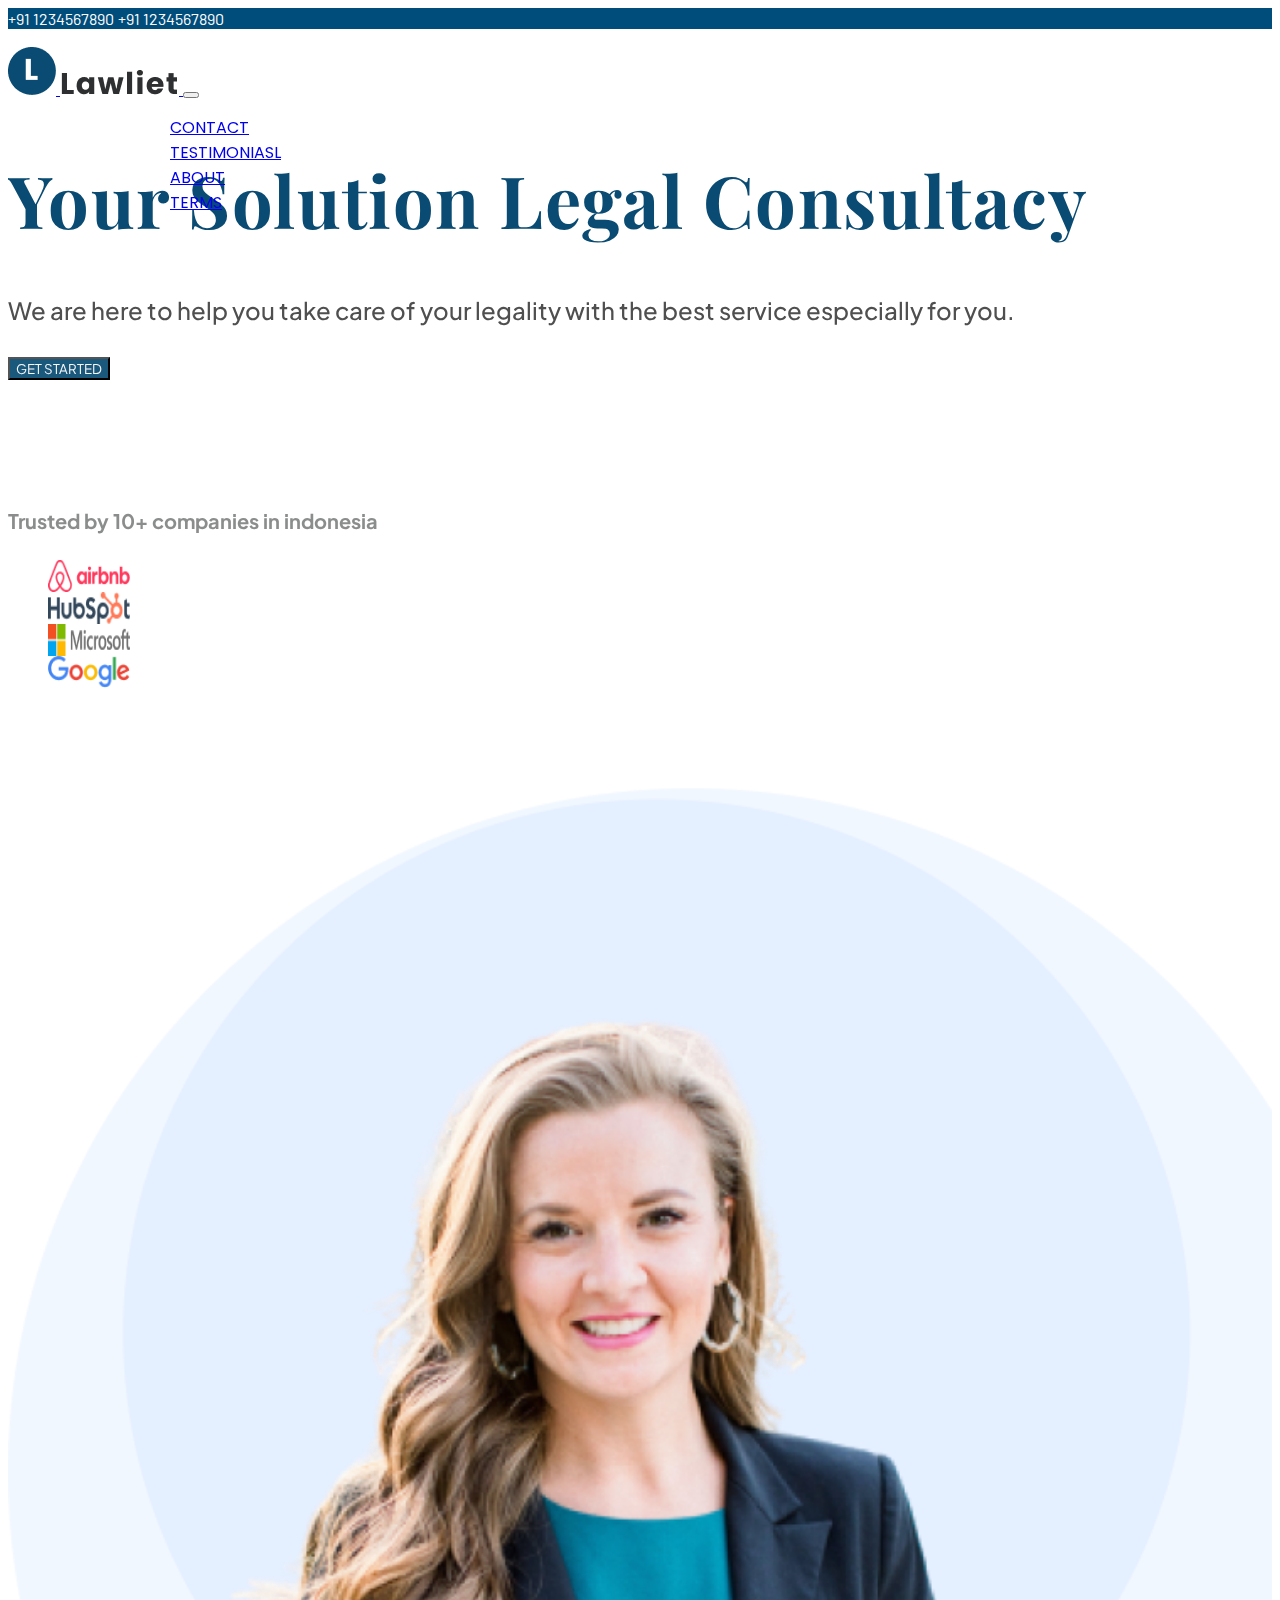
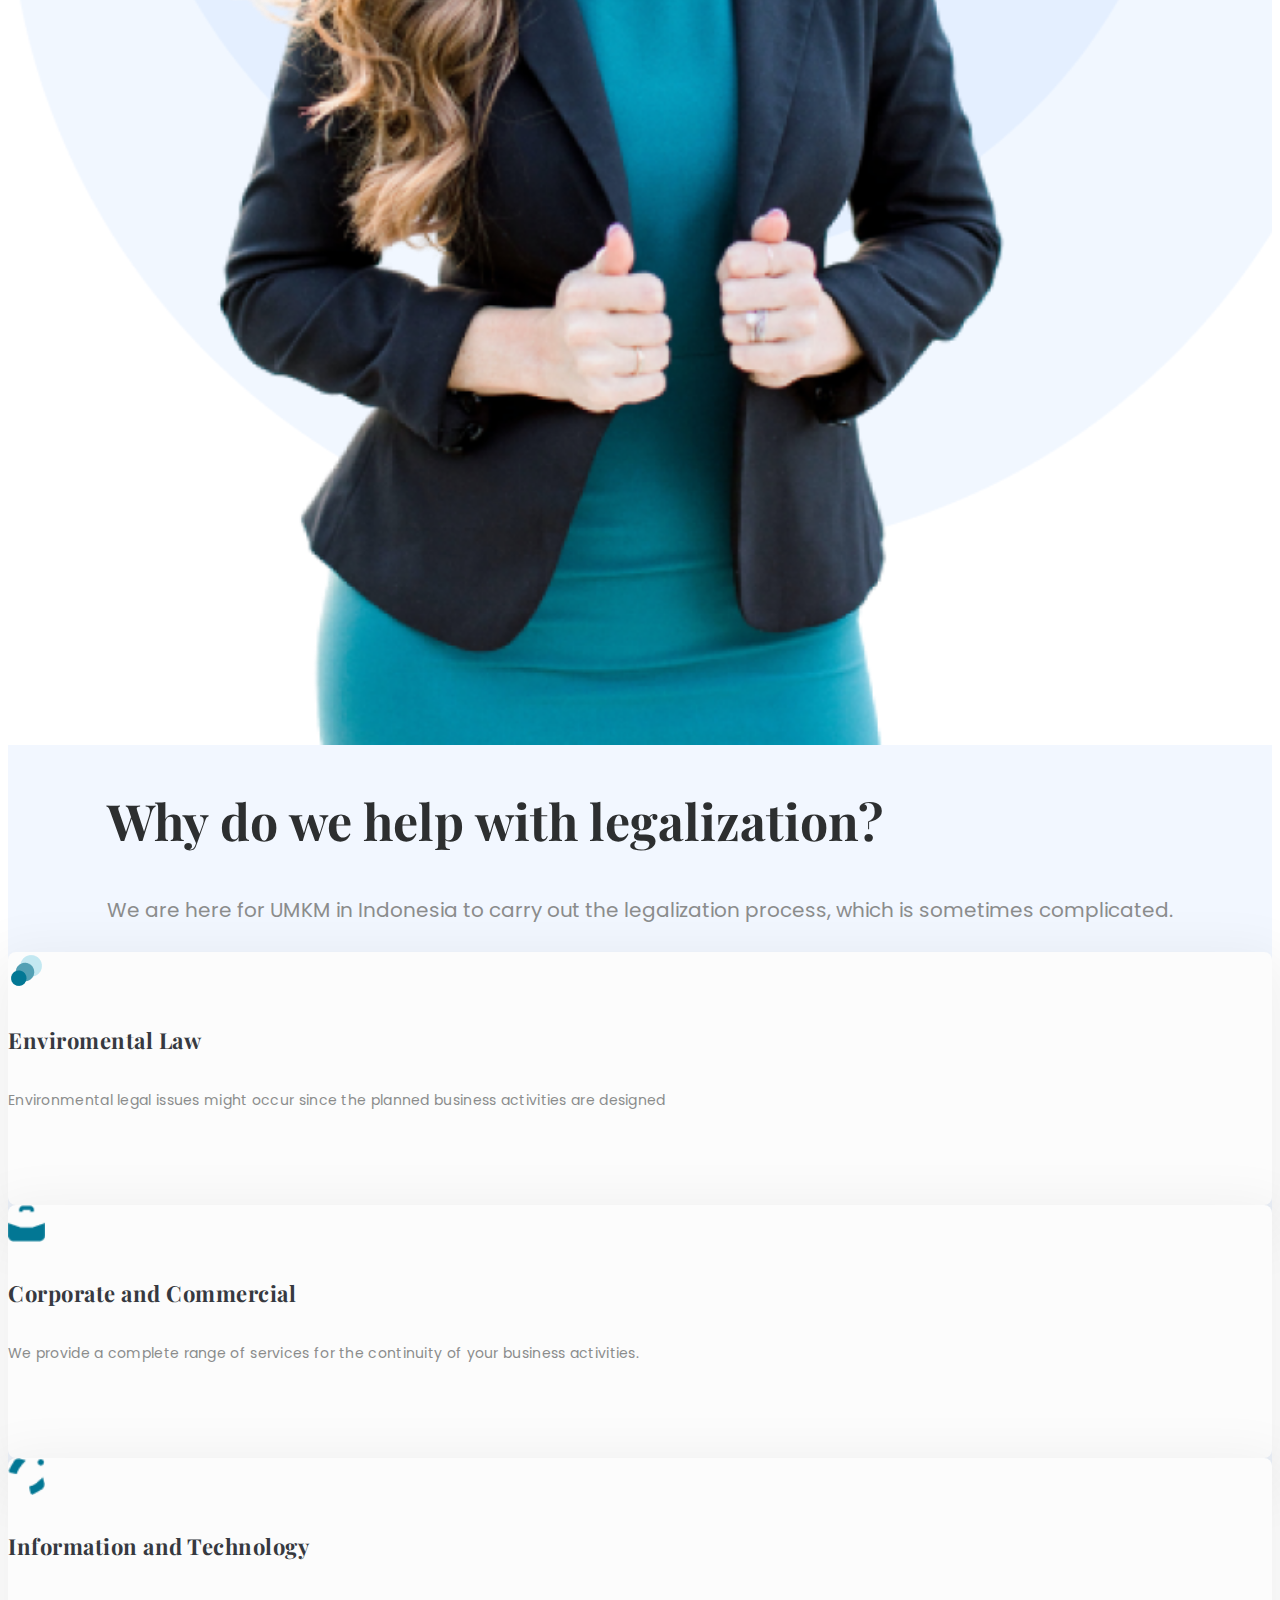
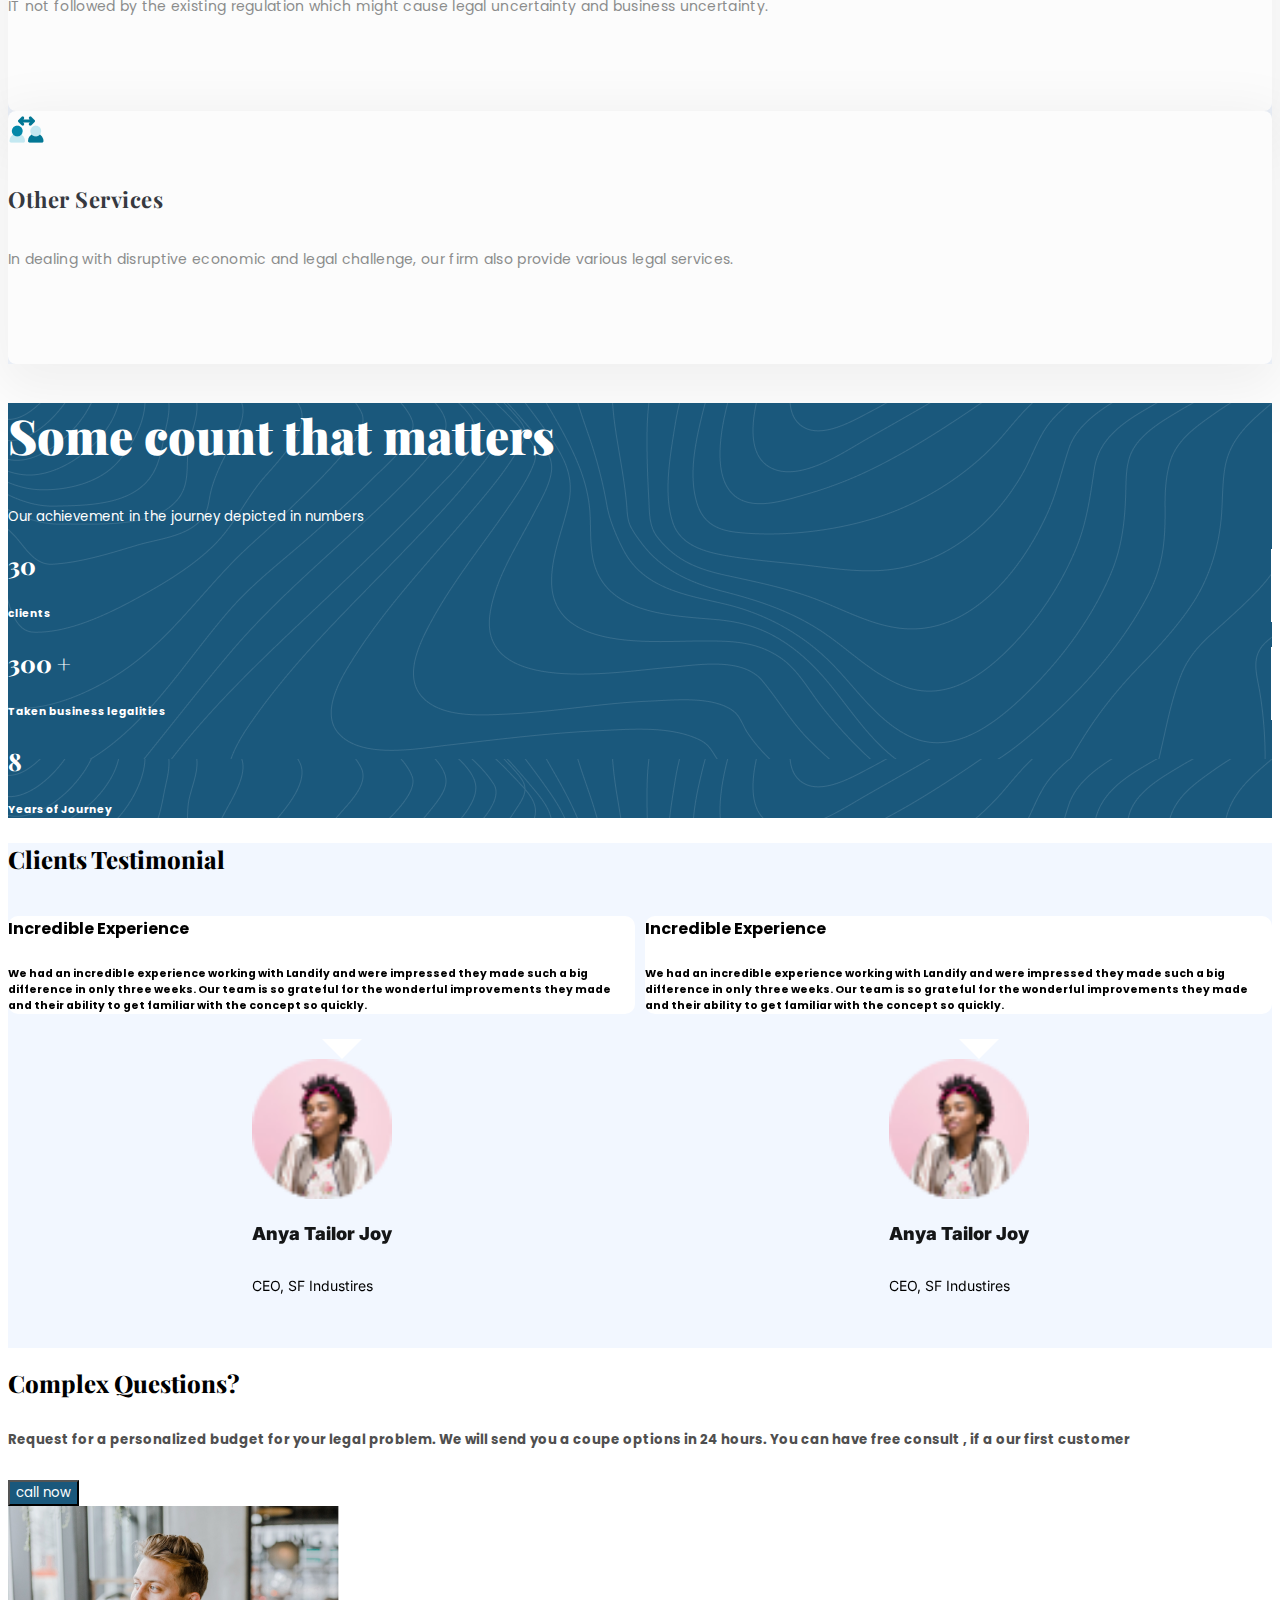
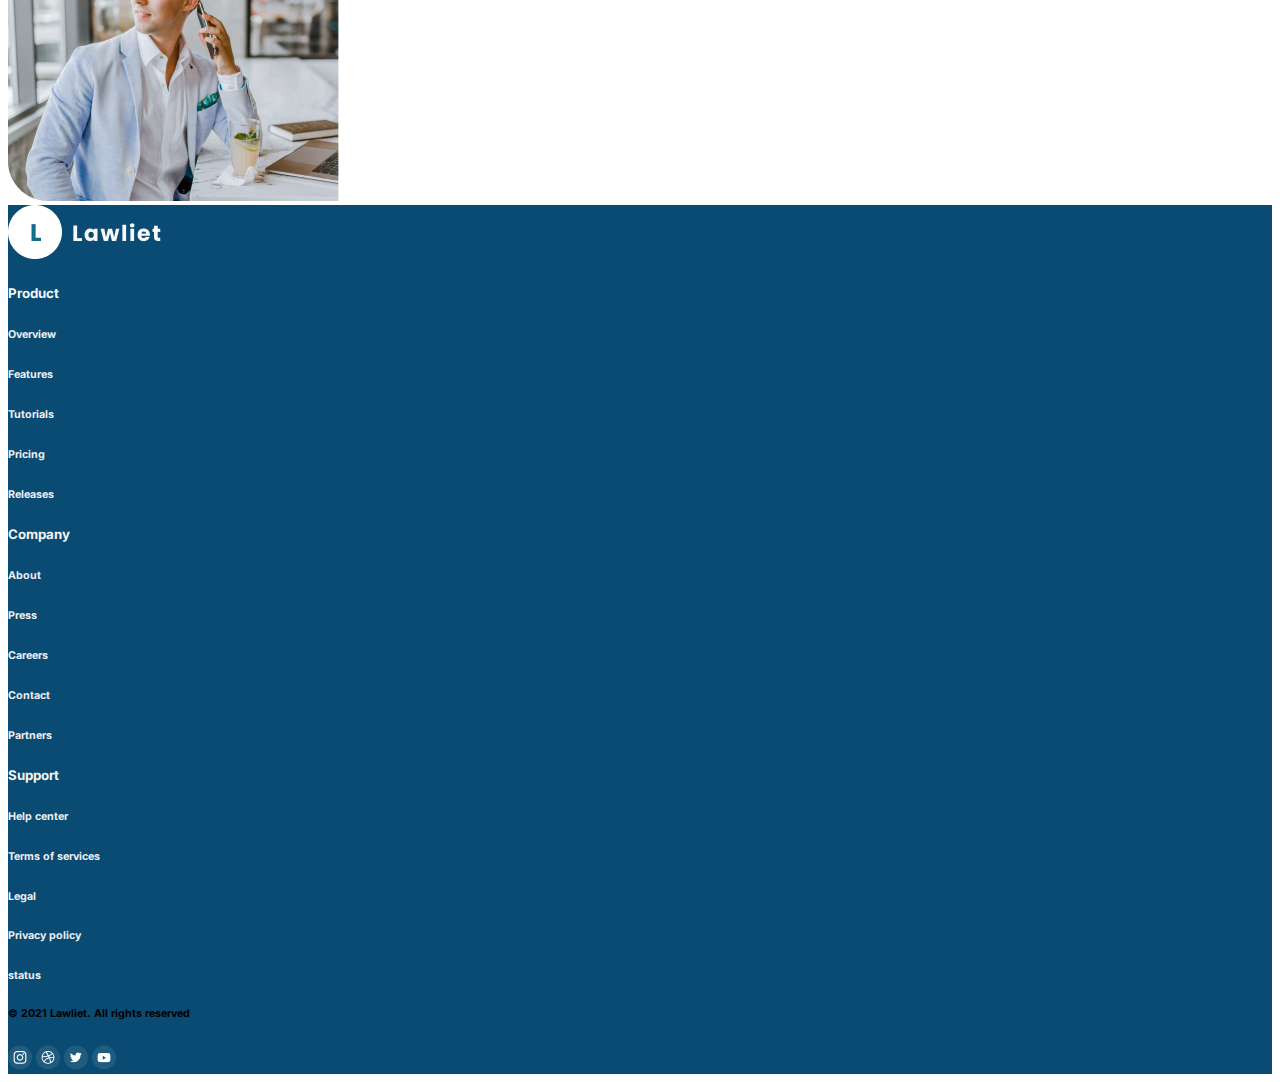
<file: index.html>
<!doctype html>
<html lang="en">

<head>
    <meta charset="utf-8">
    <meta name="viewport" content="width=device-width, initial-scale=1">
    <title>Lawliet</title>
    <link href="https://cdn.jsdelivr.net/npm/bootstrap@5.3.0-alpha1/dist/css/bootstrap.min.css" rel="stylesheet"
        integrity="sha384-GLhlTQ8iRABdZLl6O3oVMWSktQOp6b7In1Zl3/Jr59b6EGGoI1aFkw7cmDA6j6gD" crossorigin="anonymous">
    <link rel="preconnect" href="https://fonts.googleapis.com">
    <link rel="preconnect" href="https://fonts.gstatic.com" crossorigin>
    <link href="https://fonts.googleapis.com/css2?family=Playfair+Display&display=swap" rel="stylesheet">
    <link rel="stylesheet" href="https://cdnjs.cloudflare.com/ajax/libs/font-awesome/6.3.0/css/all.min.css"
        integrity="sha512-SzlrxWUlpfuzQ+pcUCosxcglQRNAq/DZjVsC0lE40xsADsfeQoEypE+enwcOiGjk/bSuGGKHEyjSoQ1zVisanQ=="
        crossorigin="anonymous" referrerpolicy="no-referrer" />
    <link rel="stylesheet" href="assets/css/style.css">
</head>

<body>
















    <!-- NAVBAR -->
    <section class="bg-body-tertiary">
        <div class="top-bar">
            <div class="text-center" > 
                    <p class="top-phone mx-2">+91 1234567890</p>
                   <p class="top-phone mx-2">+91 1234567890</p>
            </div>

        </div>

        <nav class="navbar navbar-expand-lg  sticky-top">
            <div class="container">
                <a class="navbar-brand " href="index.html">
                    <img src="assets/image/main-logo.png" class="d-inline-block">
                    <img src="assets/image/logo-text.png" class="d-inline-block">
                </a>
                <button class="navbar-toggler" type="button" data-toggle="collapse" data-target="#navbarSupportedConten" aria-controls="navbarSupportedConten" aria-expanded="false" aria-label="Toggle navigation">
                    <i class="fa fa-bars" aria-hidden="true"></i>
                </button>
    
                <div class="collapse navbar-collapse menu-main " id="navbarSupportedContent">
                    <ul class="navbar-nav mx-auto menu-item">
                        <li class="nav-item">
                            <a class="nav-link" href="#banner">CONTACT</a>
                        </li>
                        <li class="nav-item">
                            <a class="nav-link" href="#about">TESTIMONIASL</a>
                        </li>
                        <li class="nav-item">
                            <a class="nav-link" href="#service">ABOUT</a>
                        </li>
                        <li class="nav-item">
                            <a class="nav-link" href="#service">TERMS</a>
                        </li>
                    </ul>
                    <ul class="navbar-nav ml-auto menu-item">
                        <li class="nav-item">
                            <a class="nav-link" href="#service"><i class="fas fa-search"></i></a>
                        </li>
                    </ul>

                </div>
            </div>
        </nav>  
    </section>


    <!-- BANNER -->
    <section class="mt-5">
        <div class="container position-relative mt-5">
            <div class="row">
                <div class="col-12">
                    <div class="owl-carousel" id="banner">
                        <div class="item">
                            <div class="row">
                                <div class="col-lg-7 col-sm-12 col-12 order-2 order-lg-1">
                                    <p class=""><span><p>NEW</p></span> Stay connected to the upcoming & Recent jobs</p>
                                    <h1 class="banner-head">Your Solution
                                        Legal Consultacy</h1>
                                    <h4 class="banner-subhead mt-lg-5">We are here to help you take care of your
                                        legality with
                                        the best service especially for
                                        you.</h4>
                                    <button class="btn btn-icon get-start px-lg-4 py-lg-3 mt-lg-3" type="button">
                                        GET STARTED
                                    </button>
                                    <div class="">
                                        <h4 class="brand-head">Trusted by 10+ companies in indonesia</h4>
                                        <ul class="d-lg-flex gap-4" style="width:33%;flex-wrap: wrap;">
                                            <li class=" "><img src="assets/image/Airbnb Logo.png"
                                                    class="brand-logo d-block me-auto " alt=".."> </li>
                                            <li class=" "><img src="assets/image/Hubspot Logo.png"
                                                    class="brand-logo d-block me-auto" alt=".."></li>
                                            <li class=" "><img src="assets/image/Microsoft Logo.png"
                                                    class="brand-logo d-block me-auto" alt=".."></li>
                                            <li class=" "><img src="assets/image/Google Logo.png"
                                                    class="brand-logo d-block me-auto" alt=".."></li>
                                        </ul>
                                    </div>
                                </div>
                                <div class="col-lg-5 col-sm-12 col-12 order-lg-2 order-1 position-relative">
                                    <div class="">
                                        <img src="assets/image/banner.png" class="position-lg-absolute d-block mx-auto"
                                            alt="pic">
                                    </div>
                                </div>
                            </div>
                        </div>
                    </div>
                </div>
            </div>
        </div>
    </section>

    <!-- LEGALISATION -->

    <section class="legalisation p-lg-5 py-3">
        <div class="container">
            <div class="row">
                <div class="col-lg-6 legalisation-col">
                    <div class="legalisation-left">
                        <h2 class="legalisation-head"> Why do we help with legalization? </h2>
                        <h4 class="legalisation-description">We are here for UMKM in Indonesia to carry out the
                            legalization
                            process, which is sometimes
                            complicated.</h4>
                    </div>
                </div>



                <div class="col-lg-6">
                    <div class="row row-cols-1 row-cols-md-2 g-4">
                        <div class="col">
                            <div class="card border-light legalisation-card">
                                <img src="assets/image/icon/environmental.png"
                                    class="card-img-top legalisation-icon m-2" alt="...">
                                <div class="card-body">
                                    <h5 class="card-title heading"> Enviromental Law</h5>
                                    <p class="card-text sub-heading">Environmental legal issues might occur since the
                                        planned business activities are designed</p>
                                </div>
                            </div>
                        </div>
                        <div class="col">
                            <div class="card border-light legalisation-card">
                                <img src="assets/image/icon/corporate.png" class="card-img-top legalisation-icon m-2"
                                    alt="...">
                                <div class="card-body">
                                    <h5 class="card-title heading">Corporate and Commercial</h5>
                                    <p class="card-text sub-heading">We provide a complete range of services for the
                                        continuity of your business activities.</p>
                                </div>
                            </div>
                        </div>
                        <div class="col">
                            <div class="card border-light legalisation-card">
                                <img src="assets/image/icon/information.png" class="card-img-top legalisation-icon m-2"
                                    alt="...">
                                <div class="card-body">
                                    <h5 class="card-title heading">Information and Technology</h5>
                                    <p class="card-text sub-heading">IT not followed by the existing regulation which
                                        might cause legal uncertainty and business uncertainty.</p>
                                </div>
                            </div>
                        </div>
                        <div class="col">
                            <div class="card border-light legalisation-card">
                                <img src="assets/image/icon/other service.png"
                                    class="card-img-top legalisation-icon m-2" alt="...">
                                <div class="card-body">
                                    <h5 class="card-title heading">Other Services</h5>
                                    <p class="card-text sub-heading">In dealing with disruptive economic and legal
                                        challenge, our firm also provide various legal services.</p>
                                </div>
                            </div>
                        </div>
                    </div>


                </div>
            </div>

        </div>

    </section>

    <!-- COUNT -->

    <section class="count">
        <div class="container text-center py-5">
            <h2 class="text-white counthead">Some count that matters</h2>
            <h5 class="count-subhead pb-lg-5">Our achievement in the journey depicted in numbers</h5>

            <div class="row">
                <div class="col-lg-4">
                    <div class="count-item">
                        <h2 class="count-value">30</h2>
                        <h6 class="count-detail">clients</h6>
                    </div>

                </div>
                <div class="col-lg-4">
                    <div class="count-item">
                        <h2 class="count-value">300 +</h2>
                        <h6 class="count-detail">Taken business legalities</h6>
                    </div>
                </div>
                <div class="col-lg-4">
                    <div>
                        <h2 class="count-value">8</h2>
                        <h6 class="count-detail">Years of Journey</h6>
                    </div>
                </div>
            </div>


        </div>
    </section>


    <!-- TESTIMONIAL -->

    <section class="testimonial">
        <div class="text-center py-5">
            <h2 class="count-value">Clients Testimonial</h2>
        </div>


        <div class="container">
            <div class="row">
                <div class="owl-carousel" id="testimonial">
                    <div class="item">
                        <div class="text-center testimonial-card p-lg-5 p-3 shadow-sm">
                            <h4 class="testimonial-head">Incredible Experience</h4>
                            <h6 class="testimonial-subhead">We had an incredible experience working with Landify and
                                were
                                impressed they made such a big difference in only three weeks. Our team is so grateful
                                for
                                the wonderful improvements they made and their ability to get familiar with the concept
                                so
                                quickly.</h6>
                        </div>
                        <div class="testimonialArrow"></div>

                        <div class="auther">
                            <div class="row">
                                <div class="col-4">
                                    <img class="" src="assets/image/testimonial.png" alt="">
                                </div>
                                <div class="col-8">
                                    <h4 class="auther-name">Anya Tailor Joy</h4>
                                    <h6 class="auther-designation">CEO, SF Industires</h6>
                                </div>
                            </div>
                        </div>





                    </div>
                    <div class="item">
                        <div class="text-center testimonial-card p-3 p-lg-5 shadow-sm">
                            <h4 class="testimonial-head">Incredible Experience</h4>
                            <h6 class="testimonial-subhead">We had an incredible experience working with Landify and
                                were
                                impressed they made such a big difference in only three weeks. Our team is so grateful
                                for
                                the wonderful improvements they made and their ability to get familiar with the concept
                                so
                                quickly.</h6>
                        </div>
                        <div class="testimonialArrow"></div>
                        <div class="auther">
                            <div class="row">
                                <div class="col-4">
                                    <img class="" src="assets/image/testimonial.png" alt="">
                                </div>
                                <div class="col-8">
                                    <h4 class="auther-name">Anya Tailor Joy</h4>
                                    <h6 class="auther-designation">CEO, SF Industires</h6>
                                </div>
                            </div>
                        </div>
                    </div>
                    <div class="item">
                        <div class="text-center testimonial-card p-3 p-lg-5 shadow-sm">
                            <h4 class="testimonial-head">Incredible Experience</h4>
                            <h6 class="testimonial-subhead">We had an incredible experience working with Landify and
                                were
                                impressed they made such a big difference in only three weeks. Our team is so grateful
                                for
                                the wonderful improvements they made and their ability to get familiar with the concept
                                so
                                quickly.</h6>
                        </div>
                        <div class="testimonialArrow"></div>
                        <div class="auther">
                            <div class="row">
                                <div class="col-4">
                                    <img class="" src="assets/image/testimonial.png" alt="">
                                </div>
                                <div class="col-8">
                                    <h4 class="auther-name">Anya Tailor Joy</h4>
                                    <h6 class="auther-designation">CEO, SF Industires</h6>
                                </div>
                            </div>
                        </div>
                    </div>
                    <div class="item">
                        <div class="text-center testimonial-card p-3 p-lg-5 shadow-sm">
                            <h4 class="testimonial-head">Incredible Experience</h4>
                            <h6 class="testimonial-subhead">We had an incredible experience working with Landify and
                                were
                                impressed they made such a big difference in only three weeks. Our team is so grateful
                                for
                                the wonderful improvements they made and their ability to get familiar with the concept
                                so
                                quickly.</h6>
                        </div>
                        <div class="testimonialArrow"></div>
                        <div class="auther">
                            <div class="row">
                                <div class="col-4">
                                    <img class="" src="assets/image/testimonial.png" alt="">
                                </div>
                                <div class="col-8">
                                    <h4 class="auther-name">Anya Tailor Joy</h4>
                                    <h6 class="auther-designation">CEO, SF Industires</h6>
                                </div>
                            </div>
                        </div>
                    </div>
                    <div class="item">
                        <div class="text-center testimonial-card p-3 p-lg-5 shadow-sm">
                            <h4 class="testimonial-head">Incredible Experience</h4>
                            <h6 class="testimonial-subhead">We had an incredible experience working with Landify and
                                were
                                impressed they made such a big difference in only three weeks. Our team is so grateful
                                for
                                the wonderful improvements they made and their ability to get familiar with the concept
                                so
                                quickly.</h6>
                        </div>
                        <div class="testimonialArrow"></div>
                        <div class="auther">
                            <div class="row">
                                <div class="col-4">
                                    <img class="" src="assets/image/testimonial.png" alt="">
                                </div>
                                <div class="col-8">
                                    <h4 class="auther-name">Anya Tailor Joy</h4>
                                    <h6 class="auther-designation">CEO, SF Industires</h6>
                                </div>
                            </div>
                        </div>
                    </div>
                    <div class="item">
                        <div class="text-center testimonial-card p-3 p-lg-5 shadow-sm">
                            <h4 class="testimonial-head">Incredible Experience</h4>
                            <h6 class="testimonial-subhead">We had an incredible experience working with Landify and
                                were
                                impressed they made such a big difference in only three weeks. Our team is so grateful
                                for
                                the wonderful improvements they made and their ability to get familiar with the concept
                                so
                                quickly.</h6>
                        </div>
                        <div class="testimonialArrow"></div>
                        <div class="auther">
                            <div class="row">
                                <div class="col-4">
                                    <img class="" src="assets/image/testimonial.png" alt="">
                                </div>
                                <div class="col-8">
                                    <h4 class="auther-name">Anya Tailor Joy</h4>
                                    <h6 class="auther-designation">CEO, SF Industires</h6>
                                </div>
                            </div>
                        </div>
                    </div>
                </div>
            </div>

        </div>

    </section>


    <!-- <section>
        <div class="container">
            <div class="row">
                <div class="col-xxl-12 col-xl-12 col-lg-12 col-md-12 col-12">
                    <h2 class="count-value">Clients Testimonial</h2>
                </div>

                <div id="">
                    <div class="owl-carousel" id="testimonial2">
                        <div class="item">
                            <div class="text-center testimonial-card p-lg-5 p-3 shadow-sm">
                                <h4 class="testimonial-head">Incredible Experience</h4>
                                <h6 class="testimonial-subhead">We had an incredible experience working with Landify and were
                                    impressed they made such a big difference in only three weeks. Our team is so grateful for
                                    the wonderful improvements they made and their ability to get familiar with the concept so
                                    quickly.</h6>
                            </div>
                            <div class="testimonialArrow"></div>
        
                            <div class="pt-lg-5 pt-4 center-block author">
                                <div class="row">
                                    <div class="col-2">
                                        <img class="img-fluid" src="assets/image/testimonial.png" alt="">
                                    </div>
                                    <div class="col-10">
                                        <h4>name</h4>
                                        <h6>designation</h6>
                                    </div>
                                </div>
                            </div>
                        </div>
                        <div class="item">
                            <div class="text-center testimonial-card p-3 p-lg-5 shadow-sm">
                                <h4 class="testimonial-head">Incredible Experience</h4>
                                <h6 class="testimonial-subhead">We had an incredible experience working with Landify and were
                                    impressed they made such a big difference in only three weeks. Our team is so grateful for
                                    the wonderful improvements they made and their ability to get familiar with the concept so
                                    quickly.</h6>
                            </div>
                            <div class="testimonialArrow"></div>
                            <div class="pt-lg-5 text-center">hii</div>
                        </div>
                        <div class="item">
                            <div class="text-center testimonial-card p-3 p-lg-5 shadow-sm">
                                <h4 class="testimonial-head">Incredible Experience</h4>
                                <h6 class="testimonial-subhead">We had an incredible experience working with Landify and were
                                    impressed they made such a big difference in only three weeks. Our team is so grateful for
                                    the wonderful improvements they made and their ability to get familiar with the concept so
                                    quickly.</h6>
                            </div>
                            <div class="testimonialArrow"></div>
                            <div class="pt-lg-5 text-center">hii</div>
                        </div>
                        <div class="item">
                            <div class="text-center testimonial-card p-3 p-lg-5 shadow-sm">
                                <h4 class="testimonial-head">Incredible Experience</h4>
                                <h6 class="testimonial-subhead">We had an incredible experience working with Landify and were
                                    impressed they made such a big difference in only three weeks. Our team is so grateful for
                                    the wonderful improvements they made and their ability to get familiar with the concept so
                                    quickly.</h6>
                            </div>
                            <div class="testimonialArrow"></div>
                            <div class="pt-lg-5 text-center">hii</div>
                        </div>
                    </div>
                </div>


               
            </div>
        </div>
    </section> -->


    <!-- COMPLEX QUESTION -->

    <section>
        <div class="container">
            <div class="row">
                <div class="col-lg-8">
                    <div class="my-5 pe-lg-5 justify-content-lg-between">
                        <h2 class="count-value">Complex Questions?</h2>
                        <h5 class="complex-subhead pt-lg-3 text-justify">Request for a personalized budget for your
                            legal problem. We will send you a coupe options in 24 hours. You can have free consult , if
                            a our first customer</h5>

                        <button class="btn btn-icon call-btn px-lg-4 py-lg-2" type="button">
                            <span class="btn-inner-icon"><i class="fas fa-phone"></i></span>
                            <span class="btn-inner-text call-btn-text">call now</span>
                        </button>
                    </div>
                </div>
                <div class="col-lg-4">
                    <div class="my-5">
                        <img class="img-fluid" src="assets/image/question.png" alt="">
                    </div>
                </div>
            </div>
        </div>
    </section>

    <!-- FOOTER -->

    <footer class="footer">
        <div class="container">
            <div class="row p-lg-5 text-center">
                <div class="col-lg-3 col-6">
                    <img src="assets/image/logo.png" alt="">
                </div>
                <div class="col-lg-3 col-6 text-start">
                    <h5 class="footer-head">Product</h5>
                    <div>
                        <h6><a class="footer-link" href="#">Overview</a></h6>
                        <h6><a class="footer-link" href="#">Features</a></h6>
                        <h6><a class="footer-link" href="#">Tutorials</a></h6>
                        <h6><a class="footer-link" href="#">Pricing</a></h6>
                        <h6><a class="footer-link" href="#">Releases</a></h6>
                    </div>
                </div>
                <div class="col-lg-3 col-6 text-start">
                    <h5 class="footer-head">Company</h5>
                    <div>
                        <h6><a class="footer-link" href="#">About</a></h6>
                        <h6><a class="footer-link" href="#">Press</a></h6>
                        <h6><a class="footer-link" href="#">Careers</a></h6>
                        <h6><a class="footer-link" href="#">Contact</a></h6>
                        <h6><a class="footer-link" href="#">Partners</a></h6>
                    </div>
                </div>
                <div class="col-lg-3 col-6 text-start">
                    <h5 class="footer-head">Support</h5>
                    <div>
                        <h6><a class="footer-link" href="#">Help center</a></h6>
                        <h6><a class="footer-link" href="#">Terms of services</a></h6>
                        <h6><a class="footer-link" href="#">Legal</a></h6>
                        <h6><a class="footer-link" href="#">Privacy policy</a></h6>
                        <h6><a class="footer-link" href="#">status</a></h6>
                    </div>
                </div>
            </div>
        </div>

        <div class="shadow-lg py-4 text-white">
            <div class="container">
                <div class="row">

                    <div class="col-lg-6 col-6 text-start">
                        <h6 class="copyright-text">© 2021 Lawliet. All rights reserved</h6>
                    </div>
                    <div class="col-lg-6 col-6 text-end">
                        <img class="px-2" src="assets/image/icon/instagram.png" alt="">
                        <img class="px-2" src="assets/image/icon/web.png" alt="">
                        <img class="px-2" src="assets/image/icon/twitter.png" alt="">
                        <img class="px-2" src="assets/image/icon/youtube.png" alt="">
                    </div>
                </div>

            </div>
        </div>
    </footer>


    <script src="https://cdn.jsdelivr.net/npm/bootstrap@5.3.0-alpha1/dist/js/bootstrap.bundle.min.js"
        integrity="sha384-w76AqPfDkMBDXo30jS1Sgez6pr3x5MlQ1ZAGC+nuZB+EYdgRZgiwxhTBTkF7CXvN"
        crossorigin="anonymous"></script>
    <!-- Include jQuery -->
    <script src="https://code.jquery.com/jquery-3.6.0.min.js"></script>

    <!-- Include Owl Carousel -->
    <link rel="stylesheet" href="https://cdnjs.cloudflare.com/ajax/libs/OwlCarousel2/2.3.4/assets/owl.carousel.min.css">
    <link rel="stylesheet"
        href="https://cdnjs.cloudflare.com/ajax/libs/OwlCarousel2/2.3.4/assets/owl.theme.default.min.css">
    <script src="https://cdnjs.cloudflare.com/ajax/libs/OwlCarousel2/2.3.4/owl.carousel.min.js"></script>

    <script src="assets/js/script.js"></script>
</body>

</html>
</file>
<file: assets/css/style.css>
@import url('https://fonts.googleapis.com/css2?family=Inter&family=Playfair+Display&family=Poppins:ital,wght@0,300;0,400;1,300&display=swap');
@import url('https://fonts.googleapis.com/css2?family=Inter&family=Playfair+Display&family=Plus+Jakarta+Sans&family=Poppins:ital,wght@0,300;0,400;1,300&display=swap');
@import url('https://fonts.googleapis.com/css2?family=Barlow:wght@500&family=Inter&family=Playfair+Display&family=Plus+Jakarta+Sans&family=Poppins:ital,wght@0,300;0,400;1,300&display=swap');
*{
    font-family: 'Playfair Display'
}




/* NAV */
.top-bar{
    background-color: #004D7B;
}
.top-phone{
    font-family: 'Barlow', sans-serif;
    color: #FFFFFF;
    display: inline;

}
li{
    list-style: none;
}




/* res end  */

.navbar {
    position: fixed;
    width: 100%;
    z-index: 9999;
    -weebkit-transition: all linear .3s;
    -webkit-transition: all linear .3s;
    -o-transition: all linear .3s;
    transition: all linear .3s;
    padding-top: 18px;
    background: transparent !important;
}

.navbar::after {
    position: absolute;
    content: '';
    top: 0;
    left: 0;
    width: 510px;
    height: 95px;
    background: white;
    z-index: -1;
    -webkit-clip-path: polygon(0 0, 100% 0%, 83% 100%, 0% 100%);
    clip-path: polygon(0 0, 100% 0%, 83% 100%, 0% 100%);
}

.menu-item {
    margin-left: 122px;
}


.nav-link{
    font-family: 'Poppins';
}




.navbar-light .navbar-nav .nav-link:focus,
.navbar-light .navbar-nav .nav-link:hover {
    color: #fea800;
}

.navbar-light .navbar-nav .nav-link.active {
    color: #fea800;
}

.navbar-light .navbar-brand {
    color: #222222;
    font-family: osb;
    font-size: 28px;
    -webkit-transition: all linear .3s;
    -o-transition: all linear .3s;
    transition: all linear .3s;

}

.navbar-light .navbar-brand b {
    color: #fea800;
}

.navbar-light .navbar-brand:focus {
    color: #fea800;
}

.navbar-light .navbar-brand:hover {
    color: #222222;
}

.nav-bg {
    background: #fff !important;
    -webkit-box-shadow: 0 0 20px rgba(46, 59, 125, 0.23);
    box-shadow: 0 0 20px rgba(46, 59, 125, 0.23);
    padding: 25px 0;
}

.nav-bg .navbar-brand {
    color: #222222;
    font-size: 26px;
    -webkit-transition: all linear .3s;
    -o-transition: all linear .3s;
    transition: all linear .3s;
}

.nav-bg .navbar-brand:hover {
    color: #222222;
}

.nav-bg .navbar-nav .nav-link {
    color: #222222;
}  

/* BANNER */

.banner-right{
    position: relative;
}
.person{
    padding: 14px 110px 11px 110px;
    position: absolute;
    bottom: 90px;
    left: 223px;
    background-color: #FFFFFF;
    border-radius: 10px;
    border: 1px solid rgba(0, 0, 0, 0.28);
}
.person-name{
    font-family: 'Plus Jakarta Sans', sans-serif;
    color: #33475B;
    font-weight: 700;
    font-size: 24px;
    
}
.person-designation{
    color: #87898C;
    font-family: 'Plus Jakarta Sans', sans-serif;
}

.legalisation{
    background-color: #F2F7FF;
}



@media screen and (max-width: 480px) and (min-width: 320px) {
    .person {
        padding: 7px 32px 6px 31px;
        position: absolute;
        bottom: 54px;
        left: 110px;
        background-color: #FFFFFF;
        border-radius: 10px;
        border: 1px solid rgba(0, 0, 0, 0.28);
    }
  }

  @media screen and (max-width: 768px) and (min-width: 481px) {
    .person {
        padding: 7px 32px 6px 31px;
        position: absolute;
        bottom: 54px;
        left: 145px;
        background-color: #FFFFFF;
        border-radius: 10px;
        border: 1px solid rgba(0, 0, 0, 0.28);
    }
  }



  @media screen and (max-width: 1024px) and (min-width: 769px ) {
    .person {
        padding: 7px 32px 6px 31px;
        position: absolute;
        bottom: 54px;
        left: 91px;
        background-color: #FFFFFF;
        border-radius: 10px;
        border: 1px solid rgba(0, 0, 0, 0.28);
    }
  }





.banner-left{
    position: relative;

}



.banner-box{
    position: absolute;
    top: 165px;
    left: 149px;
    z-index: 1;
}
.banner-head{
    font-size: 4.5rem;
    font-family: 'Playfair Display';
    color: #094B72;
    font-weight: 700;
    letter-spacing: 0.02em;
}
.banner-subhead{
    font-family: 'Plus Jakarta Sans';
    color: #4F4F4F;
    font-weight: 500;
    font-size: 24px;
}
.get-start{
    font-family: 'Plus Jakarta Sans';
    color: #F9F8F9;
    background-color: #094B72ed;
}

.brand-head{
    font-family: 'Plus Jakarta Sans';
    font-size: 20px;
    color: #8B8C8C;
    padding-top: 101px;
}

.brand-logo{
    height: 32px !important;
    width: 82px !important;
}


/* SMALL SCREEN BANNER */

.banner-head-sm{
    font-size: 29px;
    font-family: 'Playfair Display';
    color: #094B72;
    font-weight: 700;
    letter-spacing: 0.02em;
}

.banner-subhead-sm{
    font-family: 'Plus Jakarta Sans';
    color: #4F4F4F;
    font-weight: 500;
    font-size: 12px;
}
.brand-head-sm{
    font-family: 'Plus Jakarta Sans';
    font-size: 12px;
    color: #8B8C8C;
}

.brand-logo-sm{
    height: 13px!important;
    width: 39px!important;
    }



/* LEGALISATION */

.legalisation-col{
    display: grid;
    place-items: center;
}

.legalisation-head{
    font-family: 'Playfair Display';
    font-weight: 700;
    color: #2D2F30;
    font-size: 50px;
}

.legalisation-description{
    font-family: 'Poppins';
    font-weight: 400;
    color: #8B8C8C;
    font-size: 20px;
}

.legalisation-card{
    height: 253px;
    background: #FCFCFC;
    box-shadow: 0px 18px 58px 16px rgba(0, 0, 0, 0.06);
    border-radius: 8px;

}

.sub-heading{
    font-family: 'Poppins', sans-serif;
    color: #8B8C8C;
    font-weight: 400;
    font-size: 14px;
    line-height: 24px;
    letter-spacing: 0.3px;
}

.legalisation-icon{
    width: 37px;
    height: 37px;

}

.heading{
    font-family: 'Playfair Display';
    font-style: normal;
    font-weight: 700;
    font-size: 22px;
    line-height: 22px;
    letter-spacing: 0.5px;
    color: #363940;
}


.count{
    background-color: #094B72ed;
    background-image: url("../image/pattern/Patterns.png");
    color: #FFFFFF;
}

.counthead{
    font-weight: 900;
    font-size: 48px;
}

.count-subhead{
    font-family: 'Poppins', sans-serif;
    font-weight: 400;
}

.count-item{
    border-right: 1px solid #FFFFFF;
}
.count-value{
    
    font-weight: 800;
}
.count-detail{
    font-family: 'Poppins', sans-serif;
}


/* TESTIMONIAL */

.testimonialArrow {
	width: 0; 
	height: 0; 
	border-left: 20px solid transparent;
	border-right: 20px solid transparent;
	border-top: 20px solid #FFFFFF; 
    margin-left: 50%;
}
.testimonial{
    background-color: #F2F7FF;
}
.testimonial-card{
    background-color: #FFFFFF;
    border-radius: 10px;
}
.testimonial-head{
    font-family: 'Poppins', sans-serif;
}
.testimonial-subhead{
    font-family: 'Poppins', sans-serif;
}


#testimonial .owl-prev{
    position: absolute;
    top: 21%;
    left: -70px;
}


#testimonial .owl-next{
    position: absolute;
    top: 21%;
    right : -70px;

}


.auther{
    display: flex;
    justify-content: center;
    align-items: center;
}
.auther-name{
    font-family: 'Inter', sans-serif;
    font-weight: 900 !important;
    color: #151617;
    font-size: 18px;
}

.auther-designation{
    font-family: 'Inter';
    font-weight: 400;
    font-size: 14px;
    
}

/* COMPLEX */





.complex-subhead{
    font-family: 'Poppins', sans-serif;
    color: #4F4F4F;
    line-height: 36px;
}


.call-btn{
    background-color: #094B72ed;
    color: #FFFFFF;
    
}
.call-btn-text{
    font-family: 'Poppins', sans-serif;
}

/* FOOTER */

.footer{
    background-color: #094B72;
    /* padding-top: 121px;
    padding-bottom: 102px; */
}

.footer-head{
    font-family: 'Inter', sans-serif;
    color: #F4F5F7;
}

.footer-link{
    font-family: 'Inter', sans-serif;
    text-decoration: none;
    color: #EEEFF4;

}

.copyright{
    background-color: #004D7B;
}

.copyright-text{
    font-family: 'Inter', sans-serif;
}
</file>
